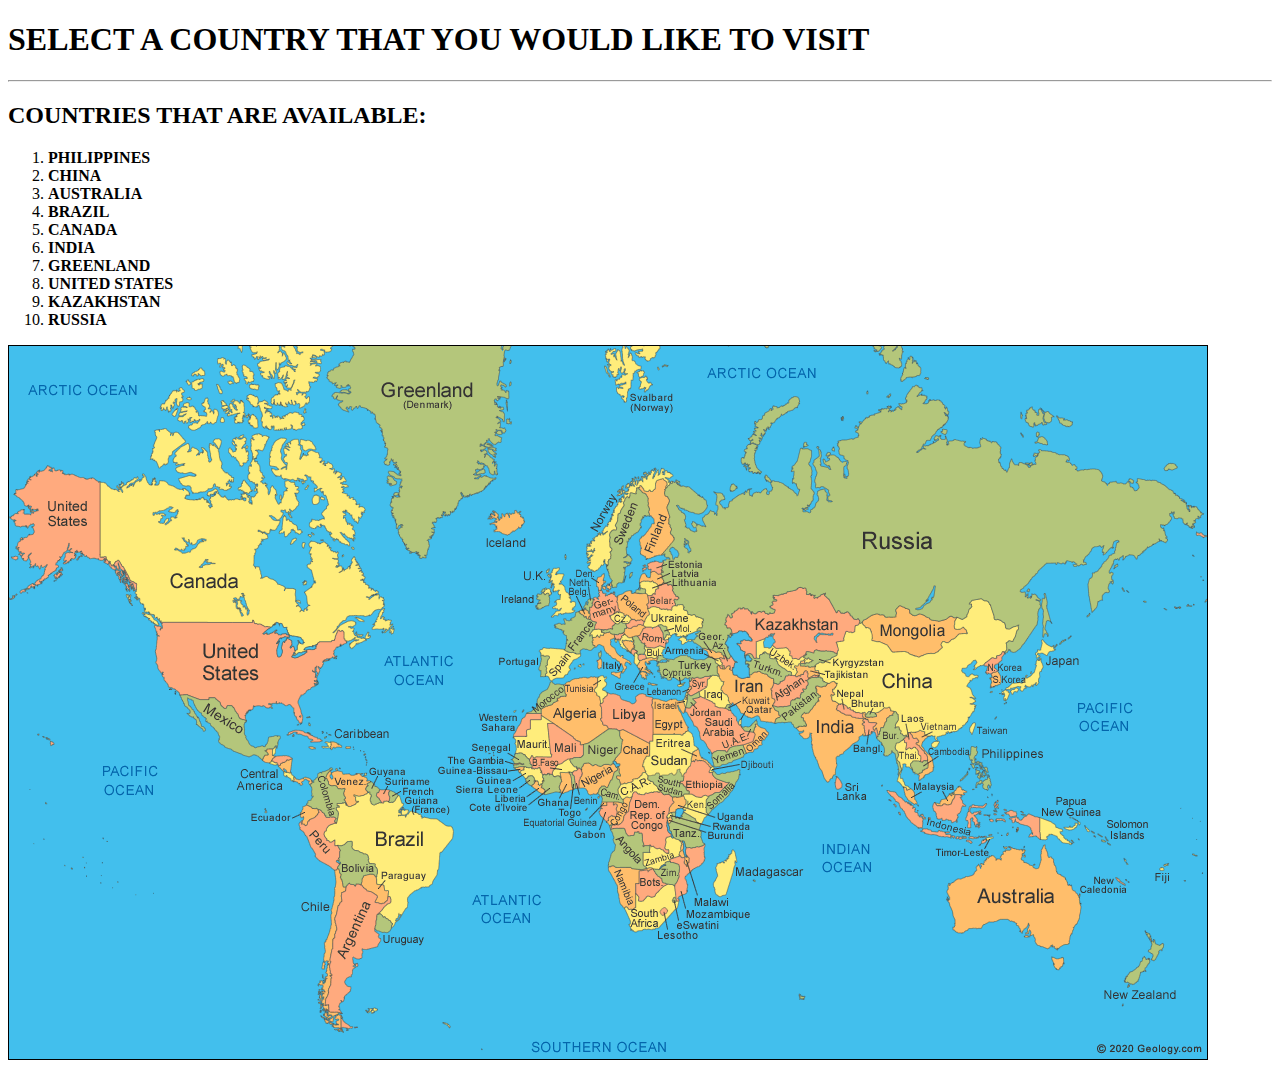
<file: index.html>
<!DOCTYPE html>
<html lang="en">
<head>
    <meta charset="UTF-8">
    <meta name="viewport" content="width=device-width, initial-scale=1">
    <title>Document</title>
</head>
<body>
    <h1>SELECT A COUNTRY THAT YOU WOULD LIKE TO VISIT</h1>
    <hr>
    <h2>COUNTRIES THAT ARE AVAILABLE:</h2>
    <ol><li><strong> PHILIPPINES </strong></li>
    <li><strong> CHINA </strong></li>
    <li><strong> AUSTRALIA </strong></li>
    <li><strong> BRAZIL </strong></li>
    <li><strong> CANADA </strong></li> 
    <li><strong> INDIA </strong></li>
    <li><strong> GREENLAND </strong></li>
    <li><strong> UNITED STATES </strong></li>
    <li><strong> KAZAKHSTAN </strong></li>
    <li><strong> RUSSIA </strong></li></ol>

<img id="img" src="world-map.gif" alt="sea" usemap="#mapko" height="100%" >

    <map name="mapko">
        <area target="_blank" alt="PHILIPPINES" title="PHILIPPINES" href="COUNTRIES\PHILIPPINES.html" coords="948,394,997,447" shape="rect">
        <area target="_blank" alt="CHINA" title="CHINA" href="COUNTRIES\CHINA.html" coords="854,281,873,297,907,312,933,299,952,274,971,255,1005,288,990,315,952,323,972,363,946,392,897,386,879,357,857,363,828,348,828,331,811,328,813,316,838,293" shape="poly">
        <area target="_blank" alt="AUSTRALIA" title="AUSTRALIA" href="COUNTRIES\AUSTRALIA.html" coords="1080,619,936,499" shape="rect">
        <area target="_blank" alt="BRAZIL" title="BRAZIL" href="COUNTRIES\BRAZIL.html" coords="384,503,46" shape="circle">
        <area target="_blank" alt="CANADA" title="CANADA" href="COUNTRIES\CANADA.html" coords="156,275,241,275,284,287,305,294,325,289,346,299,382,281,361,243,346,217,350,163,307,18,316,-1,258,-1,231,0,155,59,150,52,93,138,95,224" shape="poly">
        <area target="_blank" alt="GREENLAND" title="GREENLAND" href="COUNTRIES\GREENLAND.html" coords="471,147,489,124,497,65,381,153,403,207,500,48,501,3,344,2,320,29,382,119,412,210" shape="poly">
        <area target="_blank" alt="INDIA" title="INDIA" href="COUNTRIES\INDIA.html" coords="820,341,798,367,796,392,818,434,827,418,842,398,858,381" shape="poly">
        <area target="_blank" alt="UNITED STATES" title="UNITED STATES" href="COUNTRIES\UNITED STATES.html" coords="154,278,149,307,162,338,227,372,285,376,334,298,249,276" shape="poly">
        <area target="_blank" alt="UNITED STATES" title="UNITED STATES" href="COUNTRIES\UNITED STATES.html" coords="89,217,89,137,41,122,5,144,8,166,8,181,7,201,2,257" shape="poly">
        <area target="_blank" alt="KAZAKHSTAN" title="KAZAKHSTAN" href="COUNTRIES\KAZAKHSTAN.html" coords="796,241,731,261,725,285,747,305,787,308,820,301,849,279,829,259" shape="poly">
        <area target="_blank" alt="RUSSIA" title="RUSSIA" href="COUNTRIES\RUSSIA.html" coords="707,293,725,259,791,237,831,248,858,268,942,264,971,248,1011,295,1025,248,1187,177,1131,133,1034,62,887,-1,787,50,665,135,665,195,660,235" shape="poly">
    </map>
    <p id="inst1"></p>
</body>
</html>
</file>
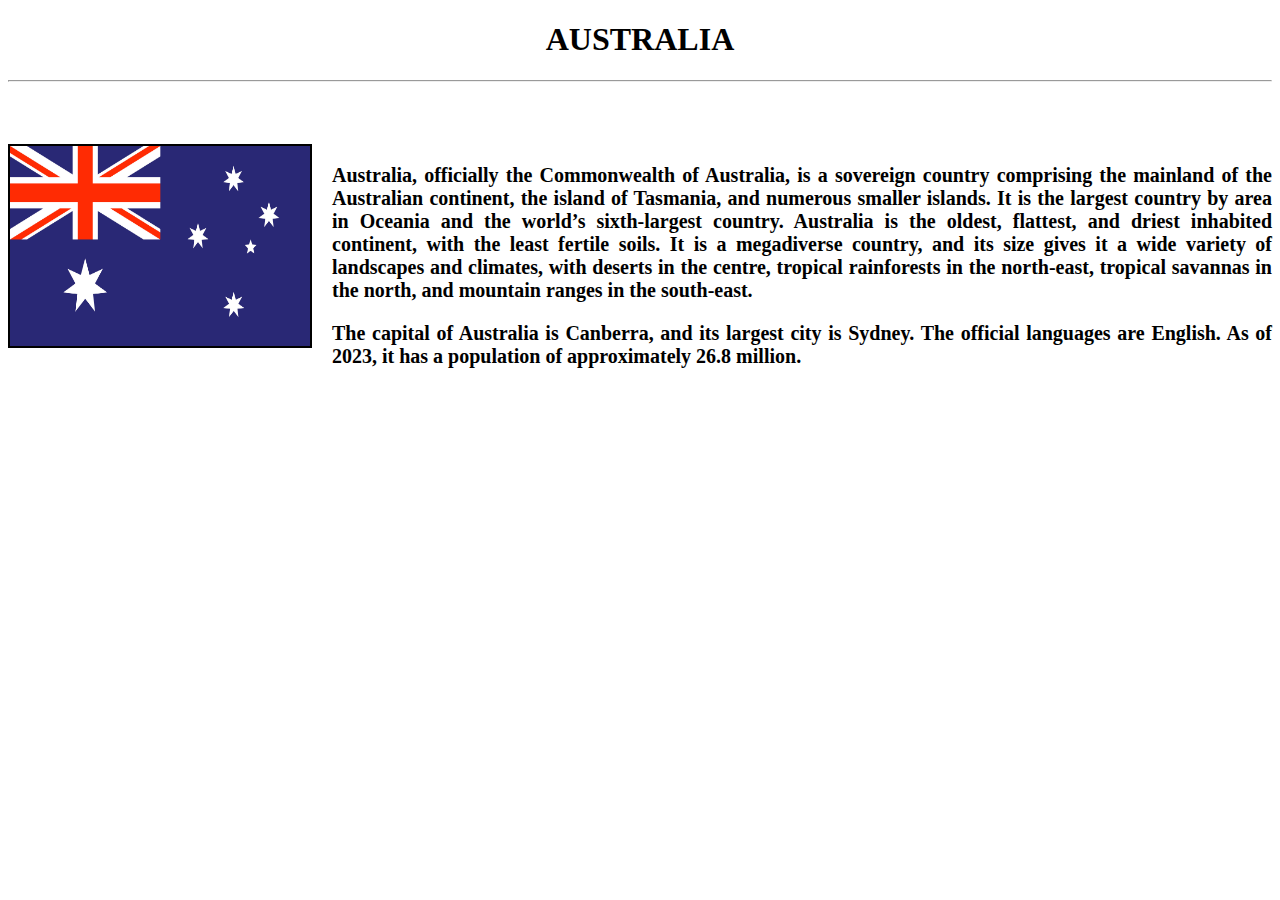
<file: COUNTRIES/AUSTRALIA.html>
<!DOCTYPE html>
<html lang="en">
<head>
    <meta charset="UTF-8">
    <meta name="viewport" content="width=device-width, initial-scale=1.0">
    <link rel="stylesheet" href="style.css">
    <title>AUSTRALIA</title>
</head>
<body>
    <h1><center>AUSTRALIA</center></h1>
    <hr> <br> <br> <br>
    <img id="img" src="IMAGES\australia.jpg" alt="">
    <p id="par"> Australia, officially the Commonwealth of Australia, is a sovereign country comprising the mainland of the Australian continent, the island of Tasmania, and numerous smaller islands. It is the largest country by area in Oceania and the world’s sixth-largest country. Australia is the oldest, flattest, and driest inhabited continent, with the least fertile soils. It is a megadiverse country, and its size gives it a wide variety of landscapes and climates, with deserts in the centre, tropical rainforests in the north-east, tropical savannas in the north, and mountain ranges in the south-east.</p>

    <p id="par">The capital of Australia is Canberra, and its largest city is Sydney. The official languages are English. As of 2023, it has a population of approximately 26.8 million.</p>
</body>
</html>
</file>
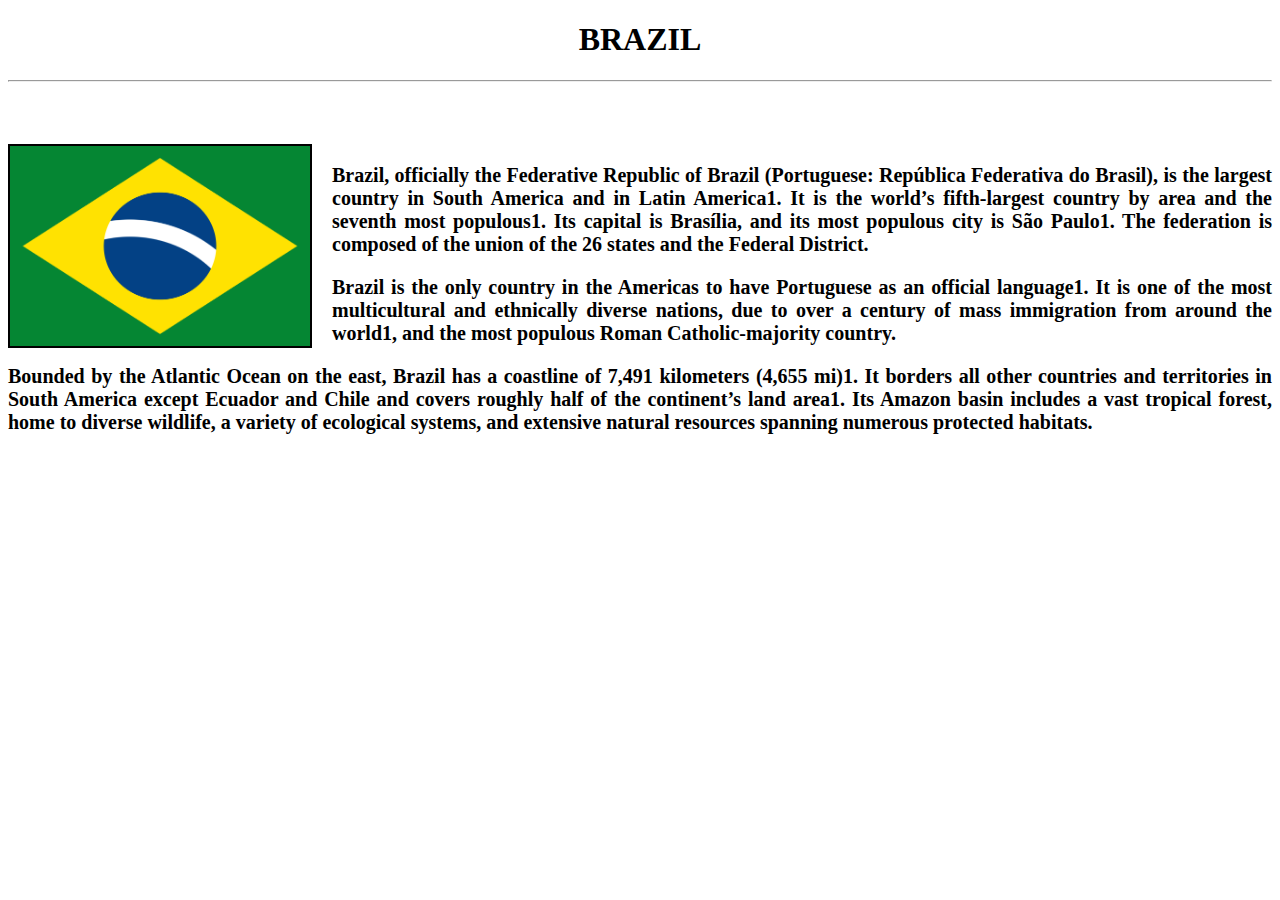
<file: COUNTRIES/BRAZIL.html>
<!DOCTYPE html>
<html lang="en">
<head>
    <meta charset="UTF-8">
    <meta name="viewport" content="width=device-width, initial-scale=1.0">
    <link rel="stylesheet" href="style.css">
    <title>BRAZIL</title>
</head>
<body>
    <h1><center>BRAZIL</center></h1>
    <hr> <br> <br> <br>
    <img id="img" src="IMAGES\brazil.png" alt="">
    <p id="par">Brazil, officially the Federative Republic of Brazil (Portuguese: República Federativa do Brasil), is the largest country in South America and in Latin America1. It is the world’s fifth-largest country by area and the seventh most populous1. Its capital is Brasília, and its most populous city is São Paulo1. The federation is composed of the union of the 26 states and the Federal District.</p>

    <p id="par">Brazil is the only country in the Americas to have Portuguese as an official language1. It is one of the most multicultural and ethnically diverse nations, due to over a century of mass immigration from around the world1, and the most populous Roman Catholic-majority country.</p>
        
    <p id="par">Bounded by the Atlantic Ocean on the east, Brazil has a coastline of 7,491 kilometers (4,655 mi)1. It borders all other countries and territories in South America except Ecuador and Chile and covers roughly half of the continent’s land area1. Its Amazon basin includes a vast tropical forest, home to diverse wildlife, a variety of ecological systems, and extensive natural resources spanning numerous protected habitats.</p>
</body>
</html>
</file>
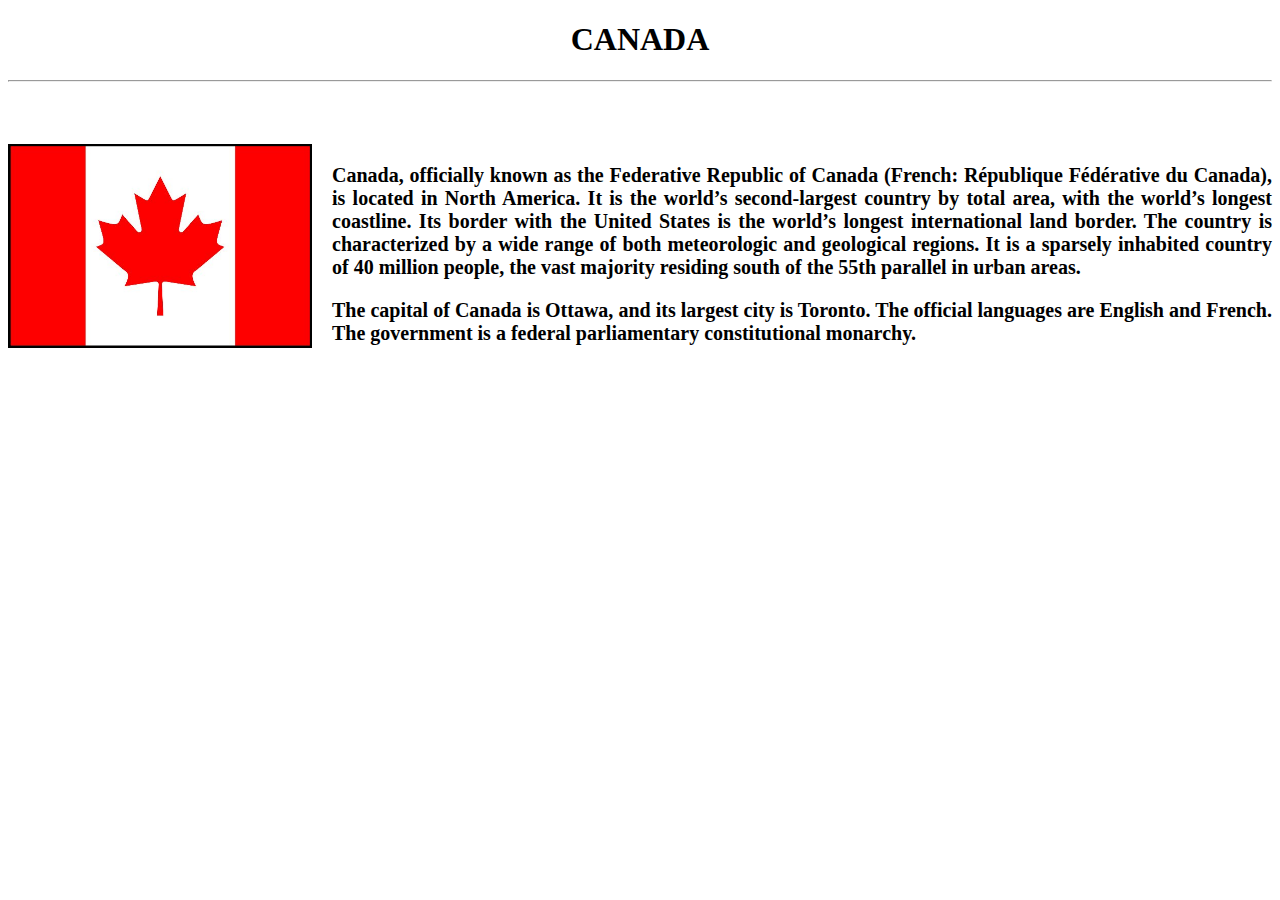
<file: COUNTRIES/CANADA.html>
<!DOCTYPE html>
<html lang="en">
<head>
    <meta charset="UTF-8">
    <meta name="viewport" content="width=device-width, initial-scale=1.0">
    <link rel="stylesheet" href="style.css">
    <title>CANADA</title>
</head>
<body>
    <h1><center>CANADA</center></h1>
    <hr> <br> <br> <br>
    <img id="img" src="IMAGES\C.jpg" alt="">
    <p id="par">Canada, officially known as the Federative Republic of Canada (French: République Fédérative du Canada), is located in North America. It is the world’s second-largest country by total area, with the world’s longest coastline. Its border with the United States is the world’s longest international land border. The country is characterized by a wide range of both meteorologic and geological regions. It is a sparsely inhabited country of 40 million people, the vast majority residing south of the 55th parallel in urban areas.</p>

    <p id="par">The capital of Canada is Ottawa, and its largest city is Toronto. The official languages are English and French. The government is a federal parliamentary constitutional monarchy. </p>
</body>
</html>
</file>
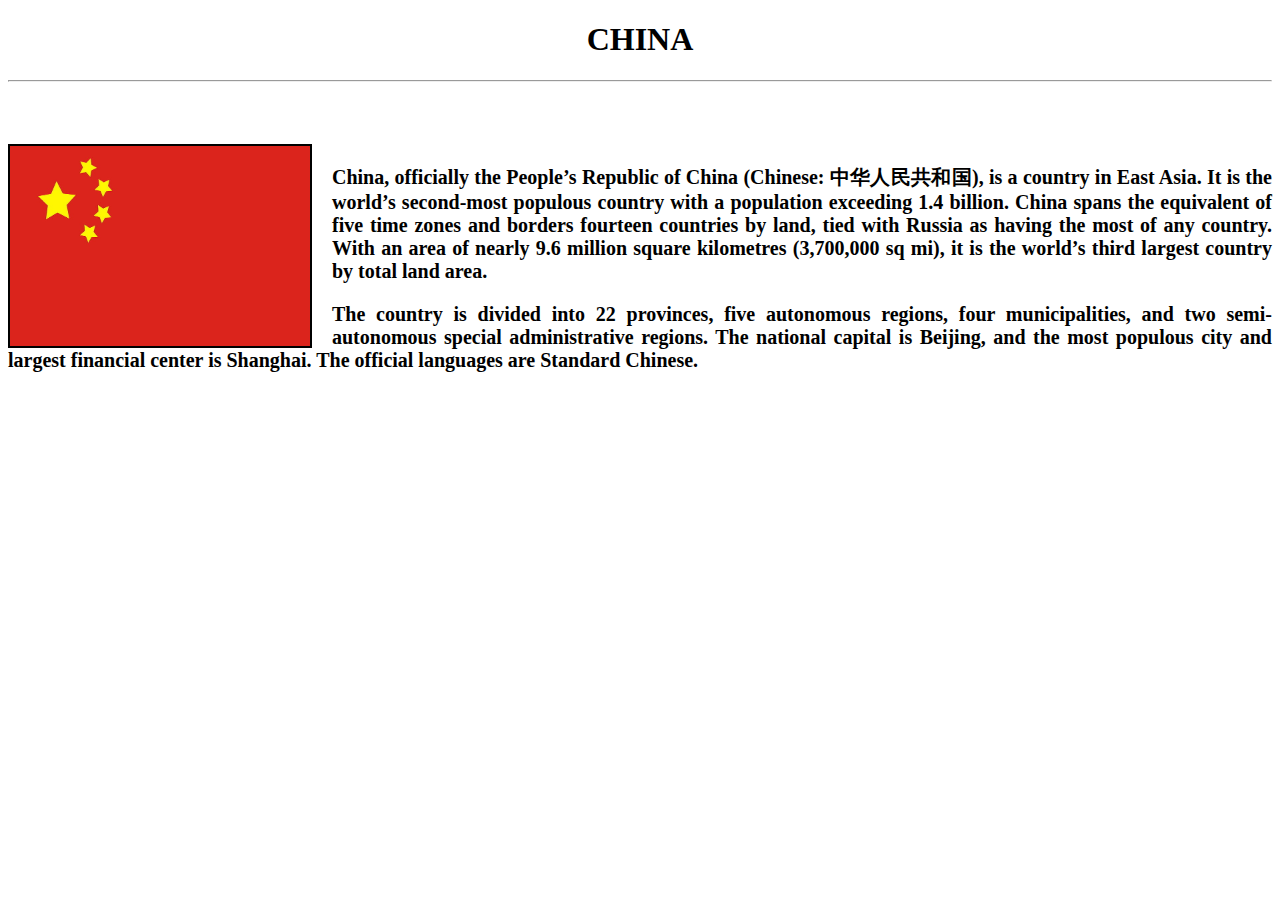
<file: COUNTRIES/CHINA.html>
<!DOCTYPE html>
<html lang="en">
<head>
    <meta charset="UTF-8">
    <meta name="viewport" content="width=device-width, initial-scale=1.0">
    <link rel="stylesheet" href="style.css">
    <title>CHINA</title>
</head>
<body>
    <h1><center>CHINA</center></h1>
    <hr> <br> <br> <br>
    <img id="img" src="IMAGES\bigstock-China-Flag-6103851.jpg" alt="">
    <p id="par">China, officially the People’s Republic of China (Chinese: 中华人民共和国), is a country in East Asia. It is the world’s second-most populous country with a population exceeding 1.4 billion. China spans the equivalent of five time zones and borders fourteen countries by land, tied with Russia as having the most of any country. With an area of nearly 9.6 million square kilometres (3,700,000 sq mi), it is the world’s third largest country by total land area.</p>

    <p id="par">The country is divided into 22 provinces, five autonomous regions, four municipalities, and two semi-autonomous special administrative regions. The national capital is Beijing, and the most populous city and largest financial center is Shanghai. The official languages are Standard Chinese.</p>
</body>
</html>
</file>
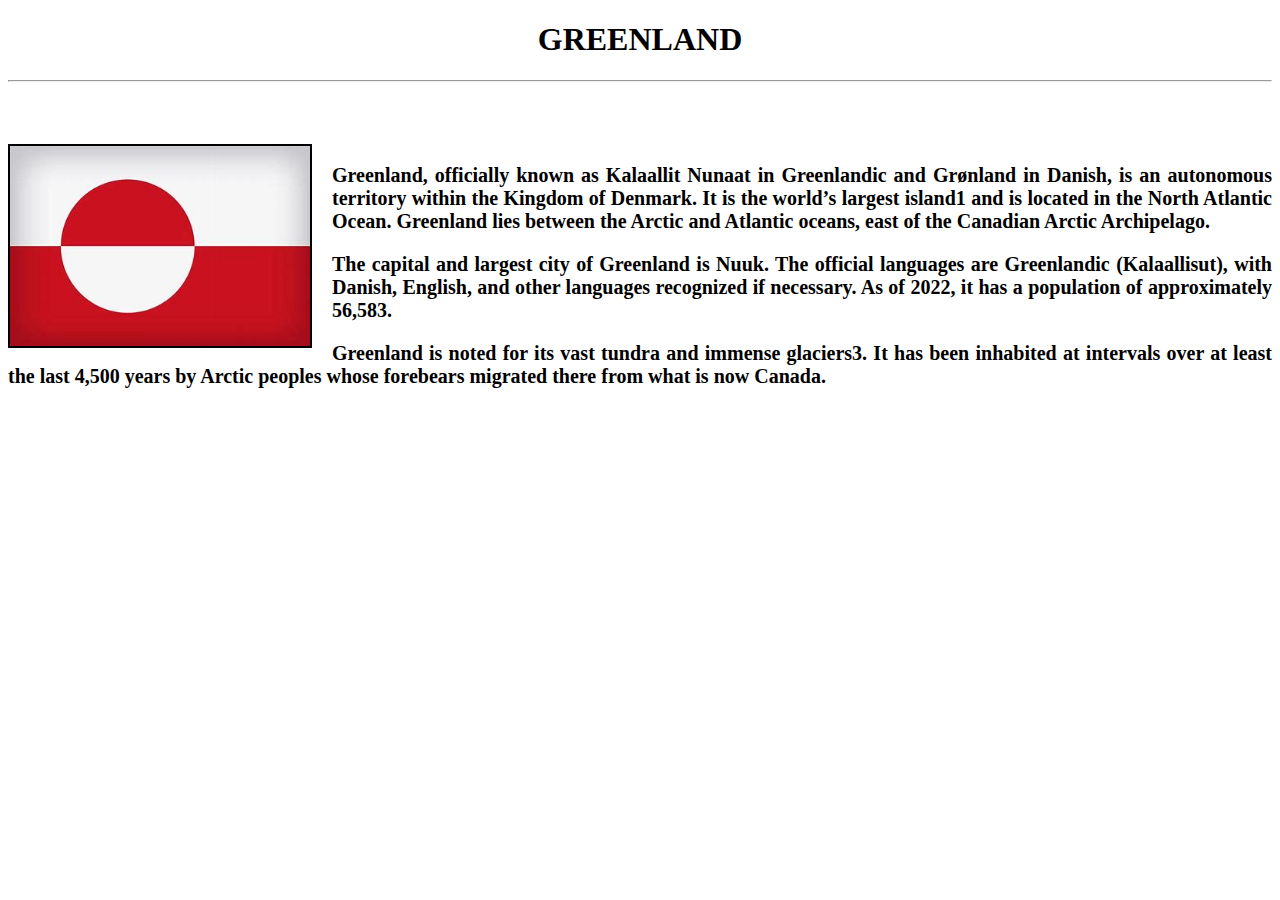
<file: COUNTRIES/GREENLAND.html>
<!DOCTYPE html>
<html lang="en">
<head>
    <meta charset="UTF-8">
    <meta name="viewport" content="width=device-width, initial-scale=1.0">
    <link rel="stylesheet" href="style.css">
    <title>GREENLAND</title>
</head>
<body>
    <h1><center>GREENLAND</center></h1>
    <hr> <br> <br> <br>
    <img id="img" src="IMAGES\gl.jpg" alt="">
    <p id="par">Greenland, officially known as Kalaallit Nunaat in Greenlandic and Grønland in Danish, is an autonomous territory within the Kingdom of Denmark. It is the world’s largest island1 and is located in the North Atlantic Ocean. Greenland lies between the Arctic and Atlantic oceans, east of the Canadian Arctic Archipelago.</p>

    <p id="par">The capital and largest city of Greenland is Nuuk. The official languages are Greenlandic (Kalaallisut), with Danish, English, and other languages recognized if necessary. As of 2022, it has a population of approximately 56,583.</p>
        
    <p id="par">Greenland is noted for its vast tundra and immense glaciers3. It has been inhabited at intervals over at least the last 4,500 years by Arctic peoples whose forebears migrated there from what is now Canada.</p>
</body>
</html>
</file>
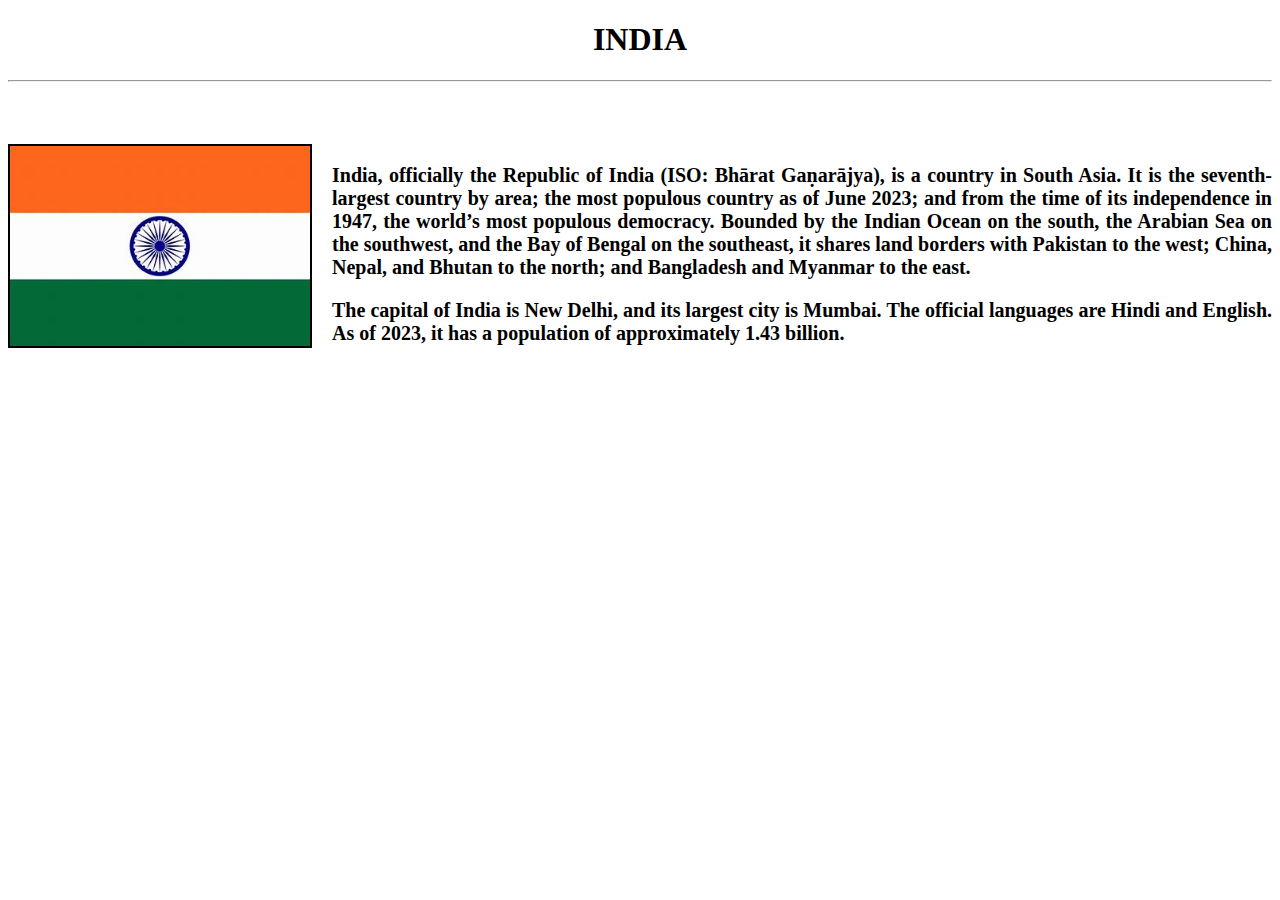
<file: COUNTRIES/INDIA.html>
<!DOCTYPE html>
<html lang="en">
<head>
    <meta charset="UTF-8">
    <meta name="viewport" content="width=device-width, initial-scale=1.0">
    <link rel="stylesheet" href="style.css">
    <title>INDIA</title>
</head>
<body>
    <h1><center>INDIA</center></h1>
    <hr> <br> <br> <br>
    <img id="img" src="IMAGES\india.jpg" alt="">
    <p id="par">India, officially the Republic of India (ISO: Bhārat Gaṇarājya), is a country in South Asia. It is the seventh-largest country by area; the most populous country as of June 2023; and from the time of its independence in 1947, the world’s most populous democracy. Bounded by the Indian Ocean on the south, the Arabian Sea on the southwest, and the Bay of Bengal on the southeast, it shares land borders with Pakistan to the west; China, Nepal, and Bhutan to the north; and Bangladesh and Myanmar to the east.</p>

    <p id="par">The capital of India is New Delhi, and its largest city is Mumbai. The official languages are Hindi and English. As of 2023, it has a population of approximately 1.43 billion.</p>
</body>
</html>
</file>
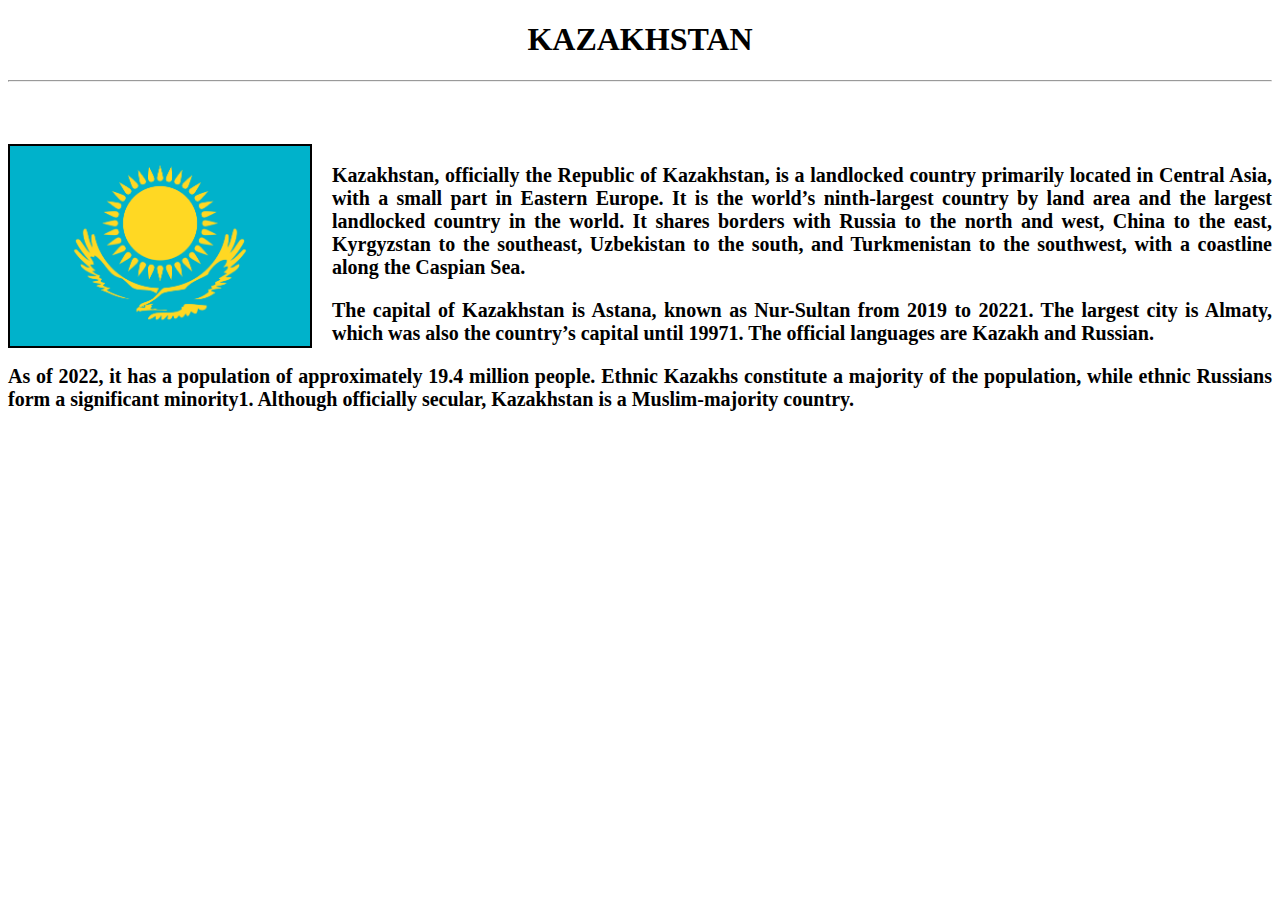
<file: COUNTRIES/KAZAKHSTAN.html>
<!DOCTYPE html>
<html lang="en">
<head>
    <meta charset="UTF-8">
    <meta name="viewport" content="width=device-width, initial-scale=1.0">
    <link rel="stylesheet" href="style.css">
    <title>KAZAKHSTAN</title>
</head>
<body>
    <h1><center>KAZAKHSTAN</center></h1>
    <hr> <br> <br> <br>
    <img id="img" src="IMAGES\kazak.png" alt="">
    <p id="par"> Kazakhstan, officially the Republic of Kazakhstan, is a landlocked country primarily located in Central Asia, with a small part in Eastern Europe. It is the world’s ninth-largest country by land area and the largest landlocked country in the world. It shares borders with Russia to the north and west, China to the east, Kyrgyzstan to the southeast, Uzbekistan to the south, and Turkmenistan to the southwest, with a coastline along the Caspian Sea.</p>

    <p id="par">The capital of Kazakhstan is Astana, known as Nur-Sultan from 2019 to 20221. The largest city is Almaty, which was also the country’s capital until 19971. The official languages are Kazakh and Russian.</p>
        
    <p id="par">As of 2022, it has a population of approximately 19.4 million people. Ethnic Kazakhs constitute a majority of the population, while ethnic Russians form a significant minority1. Although officially secular, Kazakhstan is a Muslim-majority country. </p>
</body>
</html>
</file>
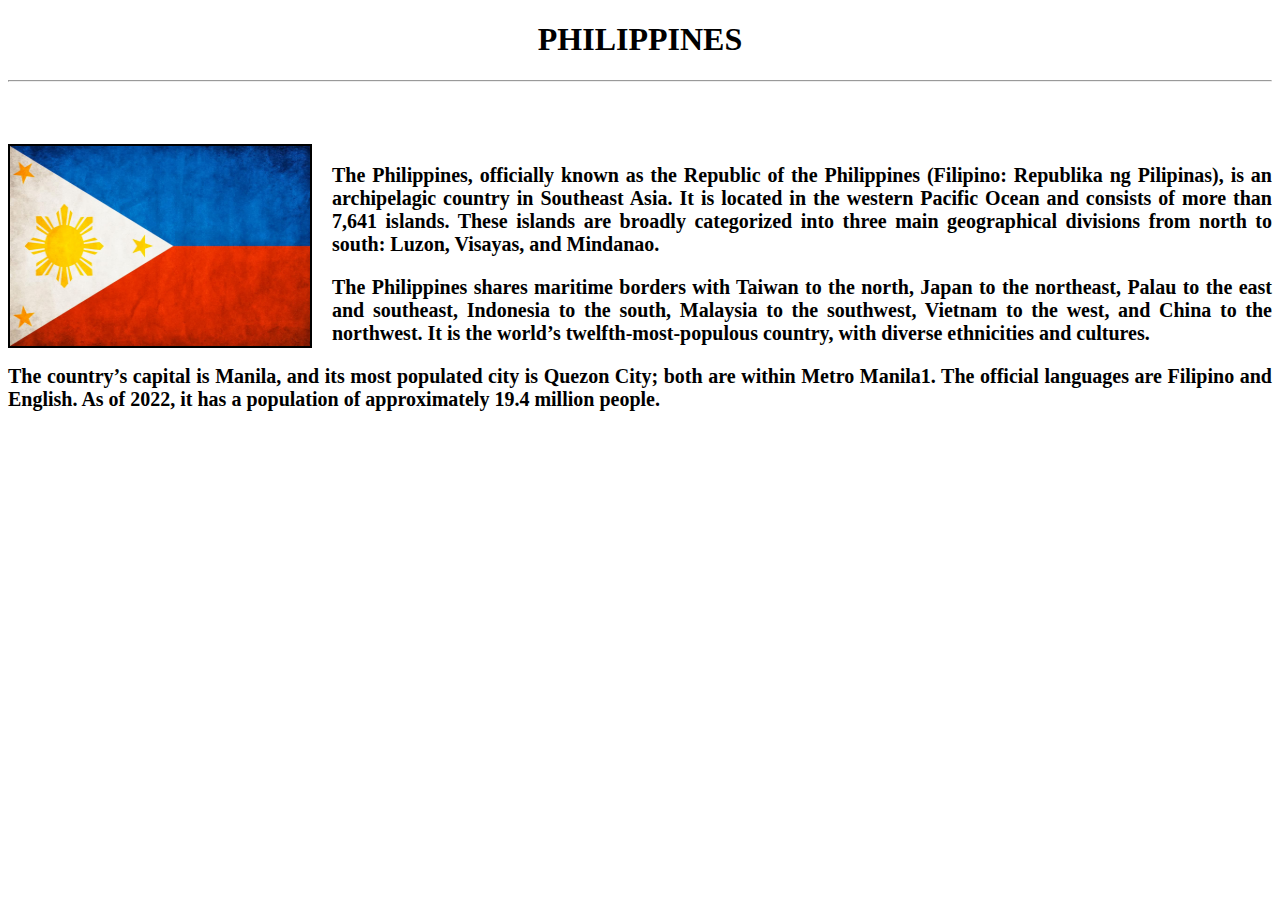
<file: COUNTRIES/PHILIPPINES.html>
<!DOCTYPE html>
<html lang="en">
<head>
    <meta charset="UTF-8">
    <meta name="viewport" content="width=device-width, initial-scale=1.0">
    <link rel="stylesheet" href="style.css">
    <title>PHILIPPINES</title>
</head>
<body>
    <h1><center>PHILIPPINES</center></h1>
    <hr> <br> <br> <br>
    <img id="img" src="IMAGES\Philippines-Flag-800x1280.jpg" alt="">
    <p id="par">The Philippines, officially known as the Republic of the Philippines (Filipino: Republika ng Pilipinas), is an archipelagic country in Southeast Asia. It is located in the western Pacific Ocean and consists of more than 7,641 islands. These islands are broadly categorized into three main geographical divisions from north to south: Luzon, Visayas, and Mindanao.</p>

    <p id="par">The Philippines shares maritime borders with Taiwan to the north, Japan to the northeast, Palau to the east and southeast, Indonesia to the south, Malaysia to the southwest, Vietnam to the west, and China to the northwest. It is the world’s twelfth-most-populous country, with diverse ethnicities and cultures.</p>
        
    <p id="par">The country’s capital is Manila, and its most populated city is Quezon City; both are within Metro Manila1. The official languages are Filipino and English. As of 2022, it has a population of approximately 19.4 million people.</p>
</body>
</html>
</file>
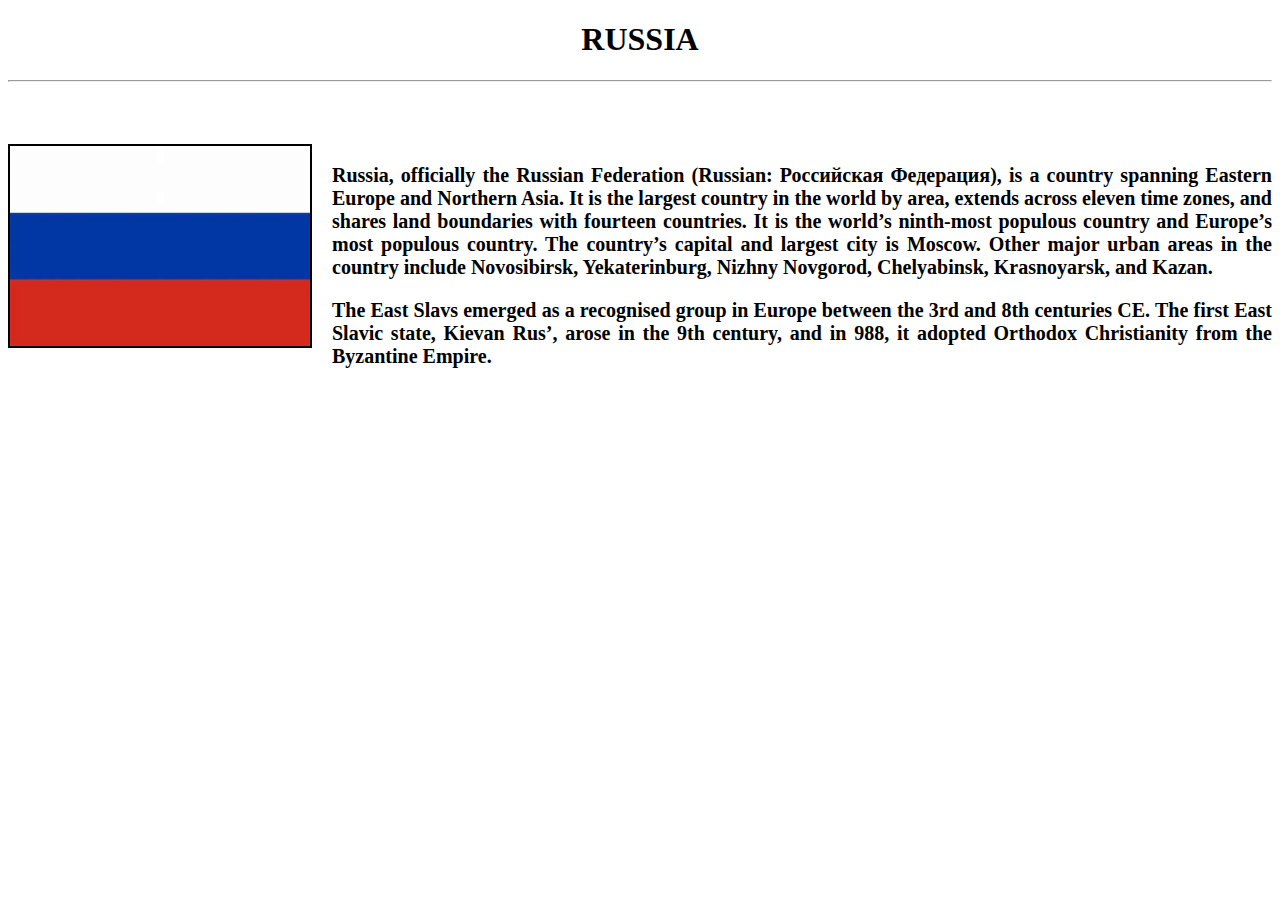
<file: COUNTRIES/RUSSIA.html>
<!DOCTYPE html>
<html lang="en">
<head>
    <meta charset="UTF-8">
    <meta name="viewport" content="width=device-width, initial-scale=1.0">
    <link rel="stylesheet" href="style.css">
    <title>RUSSIA</title>
</head>
<body>
    <h1><center>RUSSIA</center></h1>
    <hr> <br> <br> <br>
    <img id="img" src="IMAGES\russia.jpg" alt="">
    <p id="par">Russia, officially the Russian Federation (Russian: Российская Федерация), is a country spanning Eastern Europe and Northern Asia. It is the largest country in the world by area, extends across eleven time zones, and shares land boundaries with fourteen countries. It is the world’s ninth-most populous country and Europe’s most populous country. The country’s capital and largest city is Moscow. Other major urban areas in the country include Novosibirsk, Yekaterinburg, Nizhny Novgorod, Chelyabinsk, Krasnoyarsk, and Kazan.</p>

    <p id="par">The East Slavs emerged as a recognised group in Europe between the 3rd and 8th centuries CE. The first East Slavic state, Kievan Rus’, arose in the 9th century, and in 988, it adopted Orthodox Christianity from the Byzantine Empire.</p>
</body>
</html>
</file>
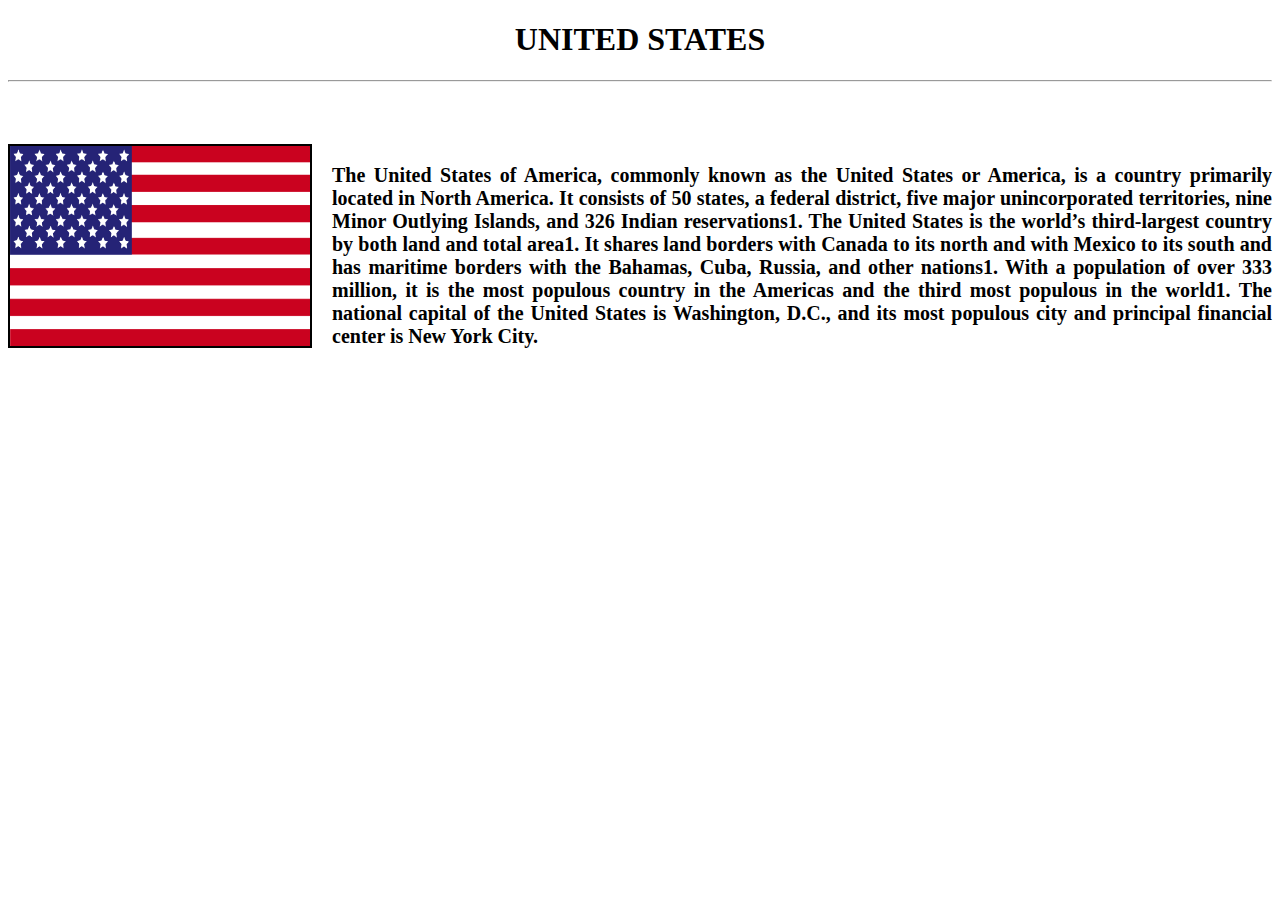
<file: COUNTRIES/UNITED STATES.html>
<!DOCTYPE html>
<html lang="en">
<head>
    <link rel="stylesheet" href="style.css">
    <meta charset="UTF-8">
    <meta name="viewport" content="width=device-width, initial-scale=1.0">
    <title>UNITED STATES</title>
</head>
<body>
    <h1><center>UNITED STATES</center></h1>
    <hr> <br> <br> <br>
    <img  id="img" src="IMAGES\vector-united-states-of-america-flag-usa-flag-america-flag-background.jpg" alt="usa">
    <p id="par">The United States of America, commonly known as the United States or America, is a country primarily located in North America. It consists of 50 states, a federal district, five major unincorporated territories, nine Minor Outlying Islands, and 326 Indian reservations1. The United States is the world’s third-largest country by both land and total area1. It shares land borders with Canada to its north and with Mexico to its south and has maritime borders with the Bahamas, Cuba, Russia, and other nations1. With a population of over 333 million, it is the most populous country in the Americas and the third most populous in the world1. The national capital of the United States is Washington, D.C., and its most populous city and principal financial center is New York City.</p>
</body>
</html>
</file>
<file: COUNTRIES/style.css>
#img{
    float: left;
    width:300px;
    height: 200px;
    margin-right: 20px;
    border-color: black;
    border-style: solid;
    border-width: 2px;
}   
#par{
    text-align: justify;
    font-size: 20px;
    font-weight: bold;
    margin-left: 10;
}
</file>
